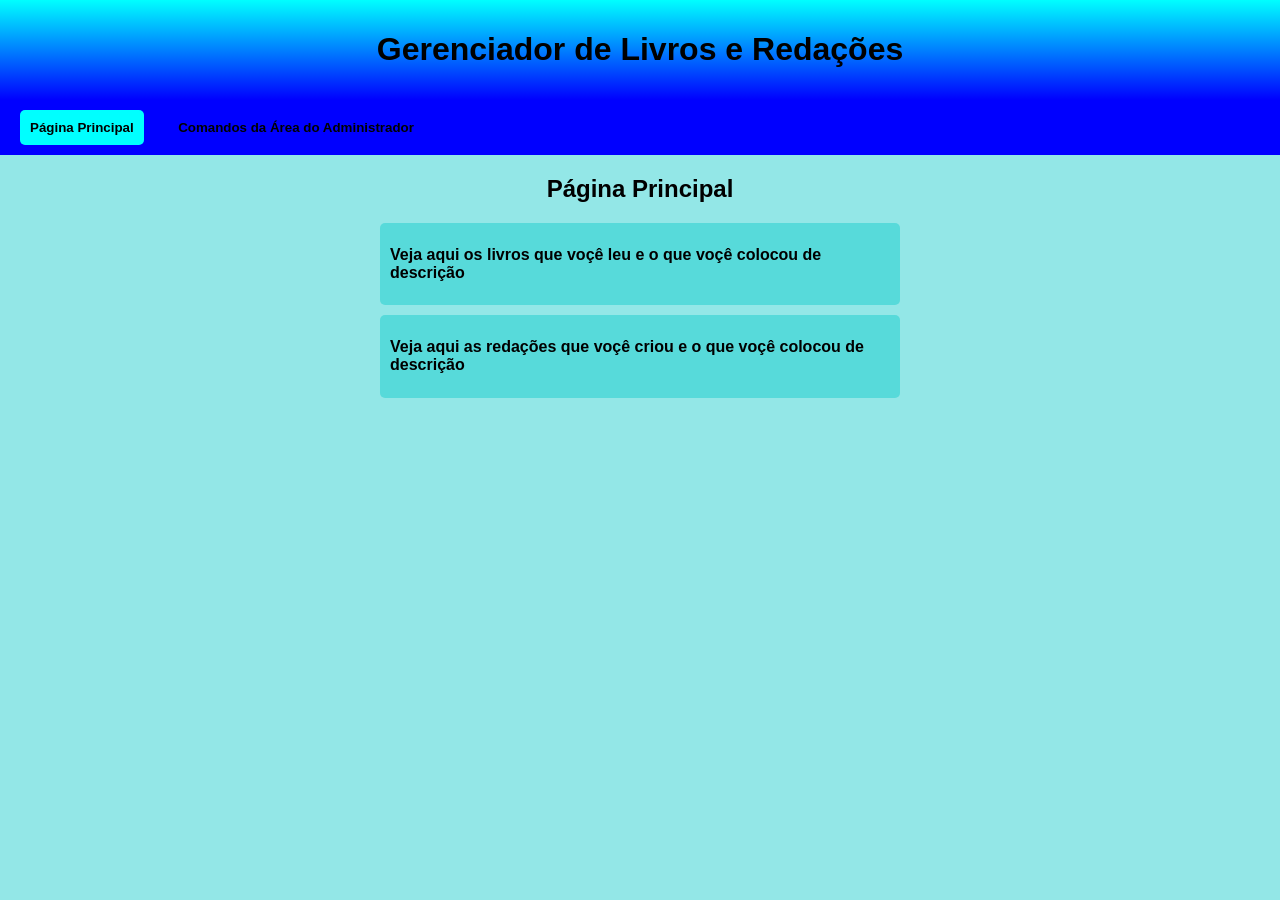
<file: index.html>
<!DOCTYPE html>
<html lang="pt-br">
<head>
    <meta charset="UTF-8">
    <meta name="viewport" content="width=device-width, initial-scale=1.0">
    <meta name="google-site-verification" content="4yXTE5A2E1OSqMfGl3MCpuOvx8XD4REkaJTW6KZBIYY" />
    <title>Gerenciador de Livros e Redações</title>
    <link rel="stylesheet" href="style.css">
</head>
<body id="body">
    <header id="head">
        <h1>Gerenciador de Livros e Redações</h1>
        <img src="menu.png" alt="menu" id="menu">
    </header>
    <nav id="nav">
        <button id="bt1">Página Principal</button>
        <button id="bt2">Comandos da Área do Administrador</button>
    </nav>

    <main>
        
        <section id="s1">
            <h1 class="h1">Página Principal</h1>

            <div id="s1dv1" class="s1dv">
                <h1>Veja aqui os livros que voçê leu e o que voçê colocou de descrição</h1>

            </div>

            <div id="s1dv2" class="s1dv">
                <h1>Veja aqui as redações que voçê criou e o que voçê colocou de descrição</h1>
            </div>

        </section>

        <section id="s2">
            <h1 class="h1">Coloque a senha para acessar a Área do Administrador</h1>
            <input type="text" id="inp" placeholder="Digite Aqui...">

            <div id="dvar">
                <h2>Ou entre na Área do Adminitrador por esse atalho</h2>

                <button id="buar">Área do Administrador</button>
            </div>
        </section>

        <section id="s3">
            <h1 class="h1">Área do Administrador</h1>

            <div id="dv1area">
                <h1>Crie aqui as suas redações</h1>
            </div>

            <div id="dv2area">
                <h1>Crie aquios seus livros e coloque descrição</h1>
            </div>

            <button id="vl">Voltar para Página Principal</button>
        </section>

    </main>

    <script src="script.js"></script>
</body>
</html>
</file>
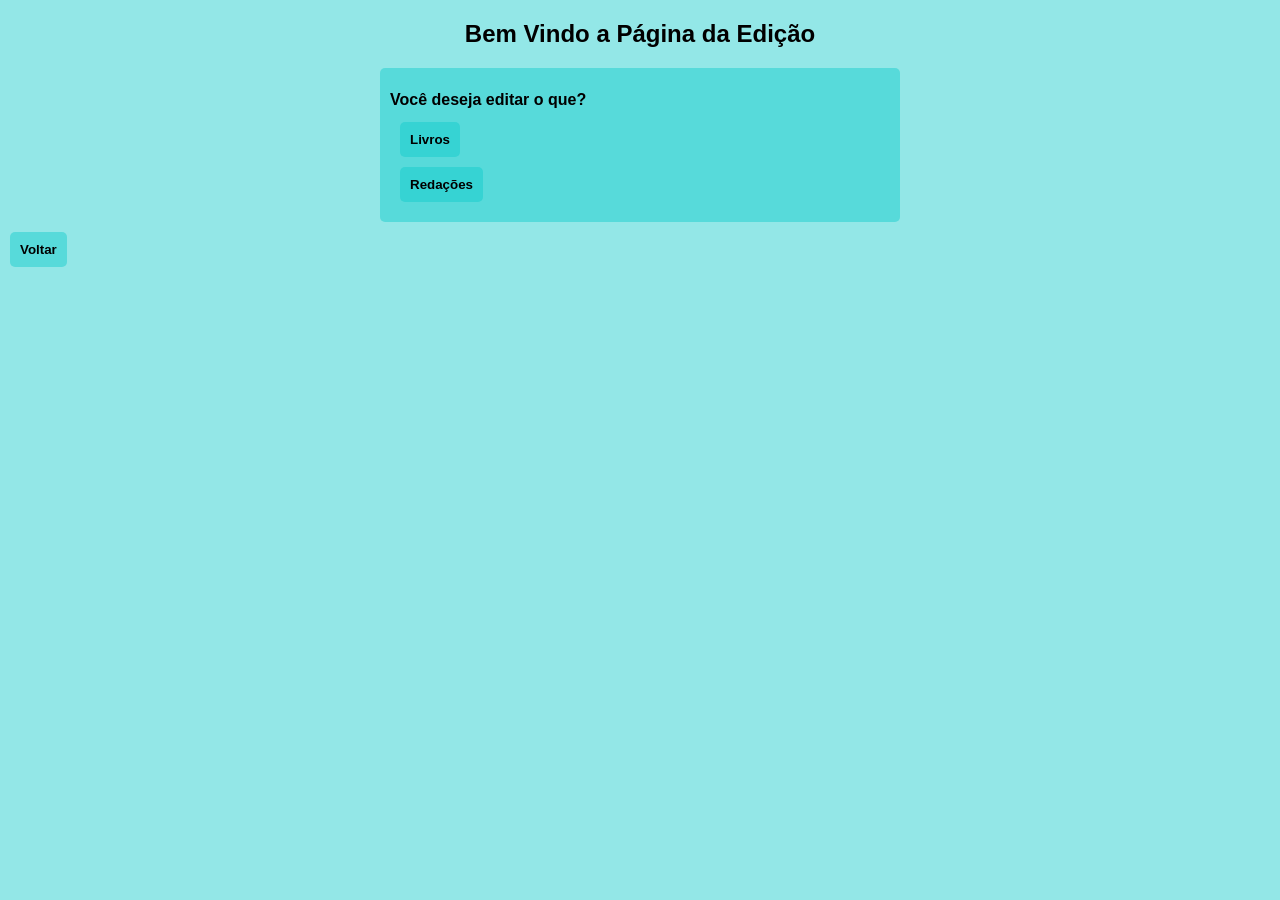
<file: paginaedicao.html>
<!DOCTYPE html>
<html lang="pt-br">
<head>
    <meta charset="UTF-8">
    <meta name="viewport" content="width=device-width, initial-scale=1.0">
    <title>Página Edição</title>
    <link rel="stylesheet" href="style.css">
</head>
<body id="bd">
    <section id="s1pe">
        <h1 class="h1">Bem Vindo a Página da Edição</h1>
        <div>
            <h1>Você deseja editar o que?</h1>
            <button id="bul">Livros</button>
            <button id="bur">Redações</button> 
        </div>
        
        <button id="voltar">Voltar</button>
    </section>

    <section id="s1" class="spe">
        <textarea class="in1" id="in11"></textarea>
        <textarea class="in2" id="in21"></textarea>

        <button id="bus1">Salvar e Voltar</button>
    </section>

    <section  id="s2" class="spe">
        <textarea class="in1" id="in12"></textarea>
        <textarea class="in2" id="in22"></textarea>
        <button id="bus2">Salvar e Voltar</button>
    </section>

    <script src="script.js"></script>
</body>
</html>
</file>
<file: style.css>
:root {
    --cor1: blue;
    --cor2: aqua;
    --cor3: rgba(13, 202, 202, 0.445);
    --cor4: rgba(0, 255, 255, 0.062);

    --font1: arial, helvetica, sans-serif;
}

body {
    background-color: var(--cor3);
    font-family: var(--font1);
    margin: 0px;
    padding: 0px;
}

#head {
    background-image: linear-gradient(to bottom, var(--cor2), var(--cor1));
    text-align: center;
    padding: 10px;
    margin: 0px;
}

#nav {
    display: block;
    margin: 0px;
    padding: 10px;
    background-color: var(--cor1);
}

button {
    display: block;
    text-align: center;
    margin: 10px;
    border-radius: 5px;
    padding: 10px;
    font-weight: bolder;
    background-color: var(--cor3);
    border: none;
}

#nav button {
    display: inline;
    margin: 0px 10px;
    background-color: var(--cor1);
    border: none;
}

div {
    background-color: var(--cor3);
    display: block;
    padding: 10px;
    width: 500px;
    border-radius: 5px;
    margin: 10px auto;
    
}

div h1 {
    font-size: 1em;
}

.h1 {
    text-align: center;
}

#s2 {
    display: none;
}

#inp {
    display: block;
    margin-bottom: 10px;
    margin: auto;
    width: 300px;
    height: 20px;
}

#s3 {
    display: none;
}

#h1especial {
    text-align: center;
}

#pespecial {
    margin: 10px;
}

.novadiv {
    width: 400px;
}

.in1 {
    display: block;
    margin: 20px auto;
    border: 1px solid black;
    width: 90%; 
    
    /* CORREÇÃO: Força o CSS a aceitar a altura que o JavaScript mandar */
    height: auto; 
    max-height: none !important; /* Remove qualquer trava de altura máxima */

    box-sizing: border-box;
    resize: none; 
    overflow-y: hidden; 
    white-space: pre-wrap !important; 
    word-break: break-word !important; 
}

.in2 {
    display: block;
    margin: 20px auto; 
    width: 90%; 
    
    /* CORREÇÃO: Deixa a altura livre e usa apenas o min-height como partida */
    height: auto; 
    min-height: 40px; 
    max-height: none !important; /* Garante que a caixa possa crescer infinitamente */
    
    box-sizing: border-box;
    padding: 10px;
    font-size: 16px;
    border: 1px solid #ccc;
    border-radius: 4px;
    outline: none;
    resize: none; 
    overflow-y: hidden; 
    white-space: pre-wrap !important; 
    word-break: break-word !important; 
}

#menu{
    display: none;
    height: 30px;
}


@media screen and (max-width: 555px){
    div {
        width: 400px;
    }

    .novadiv {
        width: 350px;
    }
}

@media screen and (max-width: 445px){
    nav {
        display: block;
        position: absolute;
        padding-top: 10px;
        left: -255px;
        background-color: rgb(17, 0, 255);
        border-radius: 0px 0px 10px 0px;
        transition-duration: 2s;
        height: 100px;
        width: 170px;
        text-align: center;
    }

    .novadiv {
        width: 250px;
    }

    .novadiv button {
        font-size: 0.8em;
    }

    #menu {
        display: block;
        margin-right: 300px;
    }

    div {
        width: 300px;
        font-size: 0.8em;
    }

    #inp {
        width: 200px;
    }

    header {
        font-size: 1em;
    }
}

@media screen and (max-width: 330px) {
    div {
        width: 200px;
    }
    .novadiv {
        width: 150px;
    }

    .novadiv button {
        font-size: 0.8em;
    }

    body h1 {
        font-size: 1em;
    }

}

@media screen and (max-width: 248px){
    body h1 {
        font-size: 1em;
    }
    header {
        font-size: 1em;
    }

    nav {
        width: 100px;
    }

    nav button {
        font-size: 0.7em;
    }
}

@media screen and (max-width: 224px) {
    div {
        width: 150px;
        font-size: 0.7em;
    }

    .novadiv {
        width: 100px;
    }

    .novadiv button {
        font-size: 0.8em;
    }

    nav {
        width: 100px;
    }

    nav button {
        font-size: 0.7em;
    }

    #inp {
        width: 100px;
    }

    #vl {
        font-size: 0.5em;
    }
}

@media screen and (max-width: 183px) {
    div {
        width: 100px;
        font-size: 0.6em;
    }

    .novadiv {
        width: 50px;
    }

    .novadiv button {
        font-size: 0.8em;
        margin-left: 1px;
    }
    nav {
        width: 100px;
    }

    nav button {
        font-size: 0.5em;
    }

    button {
        font-size: 0.8em;
    }

    #inp {
        width: 100px;
    }

    #vl {
        font-size: 0.4em;
    }
}
</file>
